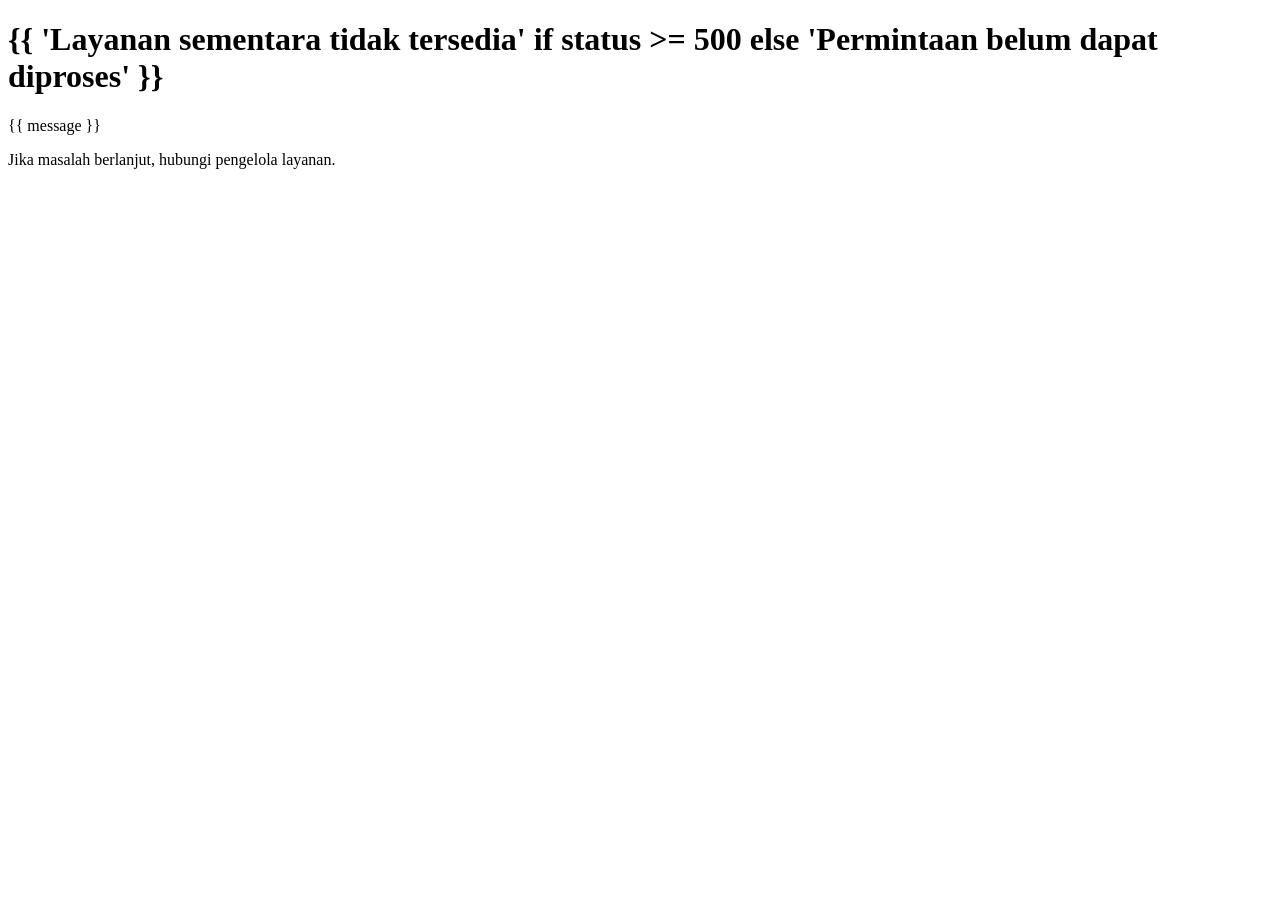
<file: ruang-guard/guard/templates/public_error.html>
<!doctype html>
<html lang="id"><head><meta charset="utf-8"><meta name="viewport" content="width=device-width, initial-scale=1"><title>Permintaan belum dapat diproses</title></head>
<body><main><h1>{{ 'Layanan sementara tidak tersedia' if status >= 500 else 'Permintaan belum dapat diproses' }}</h1><p>{{ message }}</p><p>Jika masalah berlanjut, hubungi pengelola layanan.</p></main></body></html>
</file>
